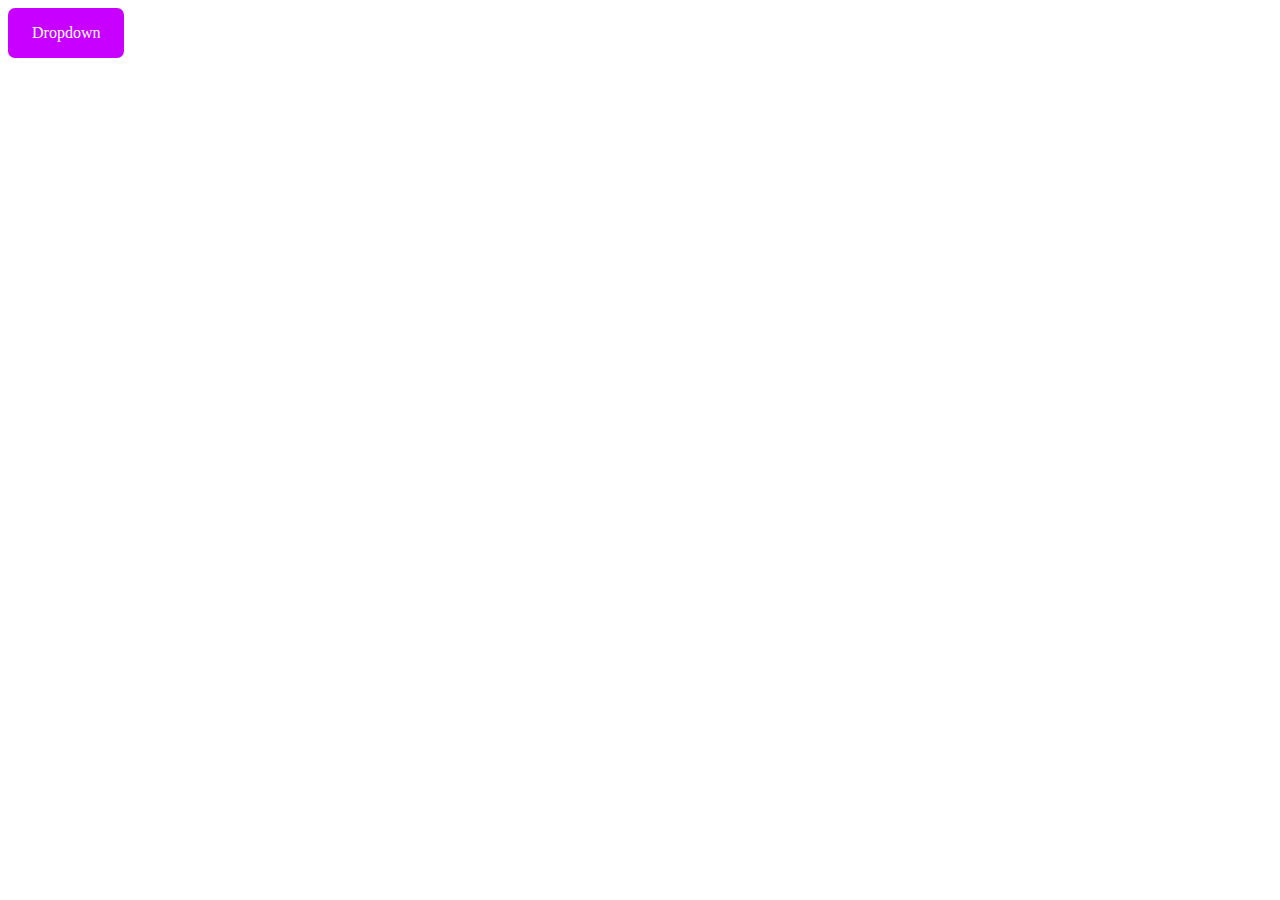
<file: Project_3/Dropdown_Menu.html>
<!DOCTYPE html>
<html lang="en">
<head>
    <meta charset="UTF-8">
    <meta name="viewport" content="width=device-width, initial-scale=1.0">
    <title>Dropdown Menu</title>
    <link rel="stylesheet" href="Dropdown_Menu.css">
</head>
<body>
    <div class="dropdown">
        <button class="button">Dropdown</button>
        <div class="content">
            <a href="#" target="_blank">Food</a>
            <a href="#" target="_blank">Books</a>
            <a href="#" target="_blank">Gadgets</a>
        </div>
    </div>
</body>
</html>
</file>
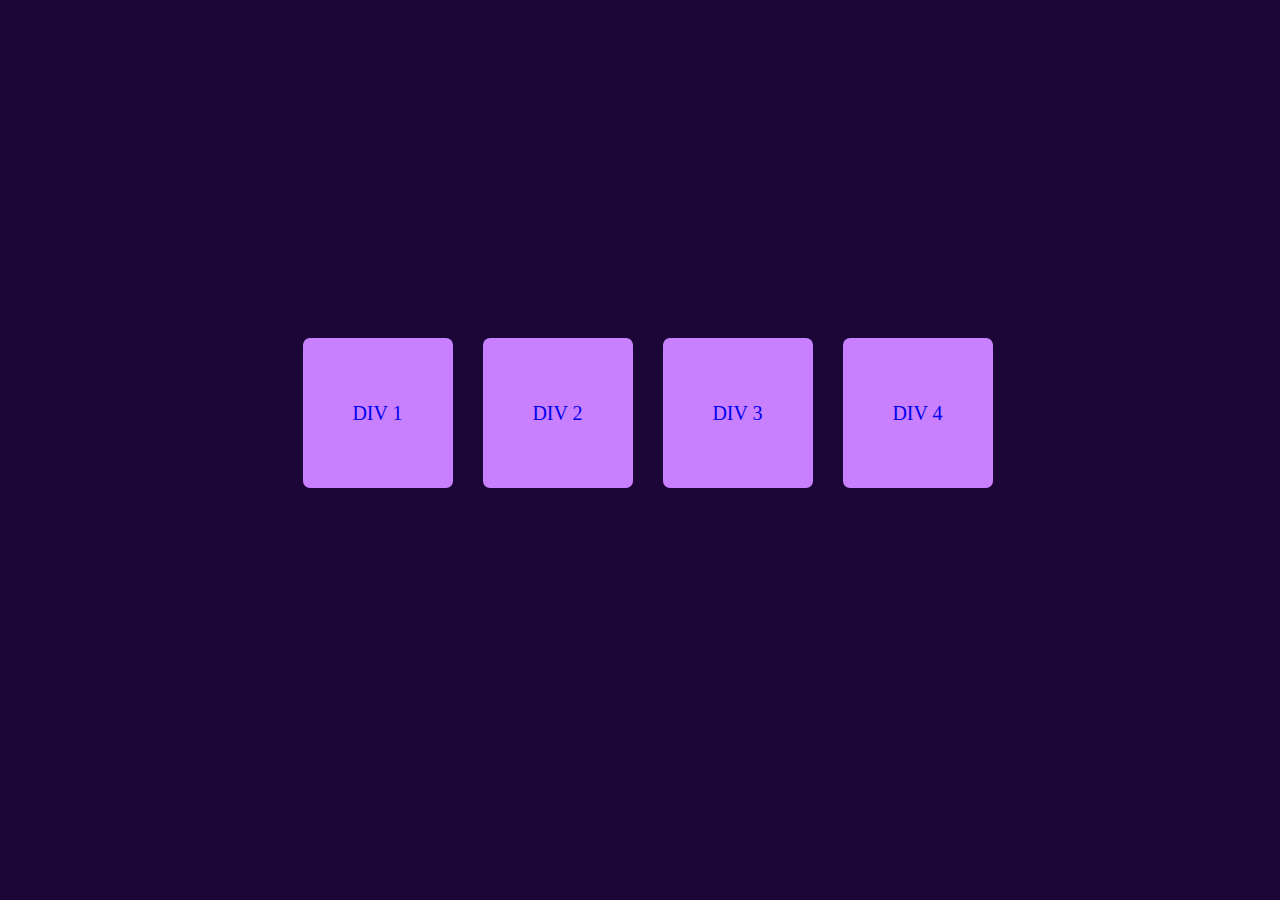
<file: Project_4/CSS_Hover_Effect_p1.html>
<!DOCTYPE html>
<html lang="en">
<head>
    <meta charset="UTF-8">
    <meta name="viewport" content="width=device-width, initial-scale=1.0">
    <title>Hover Effect</title>
    <link rel="stylesheet" href="CSS_Hover_Effect_p1.css">
</head>
<body>

    <div class = "container">
        <div class="subContainer">
            <a href="https://youtube.com" target="_blank"><div class = "box">DIV 1</a></div>
            <a href="https://google.com" target="_blank"><div class = "box">DIV 2</a></div>
            <a href="https://instagram.com" target="_blank"><div class = "box">DIV 3</a></div>
            <a href="https://x.com" target="_blank"><div class = "box">DIV 4</a></div>
        </div>

        
    </div>

</body>
</html>
</file>
<file: Project_3/Dropdown_Menu.css>
.dropdown{
    position: relative;
    display: inline-block;
}

.dropdown .button{
    background-color: rgb(200, 0, 255);
    color: rgb(255, 255, 255);
    padding: 16px 24px;
    font-size: 16px;
    font-family: inherit;
    border: none;
    border-radius: 7px;
    transition: 0.3s;
    cursor: pointer;
}

.dropdown .content{
    position: absolute;
    background-color: cyan;
    min-width: 160px;
    box-shadow: 0px 8px 16px 0px rgba(0, 0, 0, 0.2);
    z-index: -1;
    opacity: 0;
    border-radius: 7px;
    transition: 0.3s;
}

.dropdown .content a{
    display: block;
    color: #212121;
    padding: 12px 24px;
    text-decoration: none;
    border-radius: 7px;
    transition: 0.3s;
}

.dropdown .content a:hover{
    background: #e3e3e3;
}

.dropdown:hover .button{
    background: #9b18b2;
}

.dropdown:hover .content{
    opacity: 1;
    z-index: 1;
}
</file>
<file: Project_4/CSS_Hover_Effect_p1.css>
body{
    background-color: rgb(28, 6, 56);
}

.container{
    display: flex;
    height: 90vh;
    /* border: 2px solid rgb(240, 8, 8); */
    justify-content: center;
    align-items: center;
    gap: 15px;

}

.subContainer{
    display: flex;
    height: auto;
    /* border: 2px solid rgb(205, 177, 177); */
    justify-content: center;
    align-items: center;
    gap: 15px;
}
.subContainer a{
    width: auto;
    border-color: rgb(255, 0, 0);
    text-decoration: none;
}

.box{
    width: 150px;
    height: 150px;
    margin: 0 auto;
    border-radius: 7px;
    text-align: center;
    align-content: center;
    padding: 0%;
    font-size: 20px;
    color: aqua;
    background-color: hsl(274, 100%, 75%);
    cursor: pointer;
    transition: 0.4s step-start;
}

.subContainer:hover a{
    color: rgba(255, 255, 255, 0.867);
}
.box:hover{
    background-color: rgb(208, 159, 255);
    border: 2px solid rgb(255, 255, 255);
}

.subContainer:hover > :not(:hover){
    filter: blur(5px);
    opacity: 0.5s;
}
</file>
